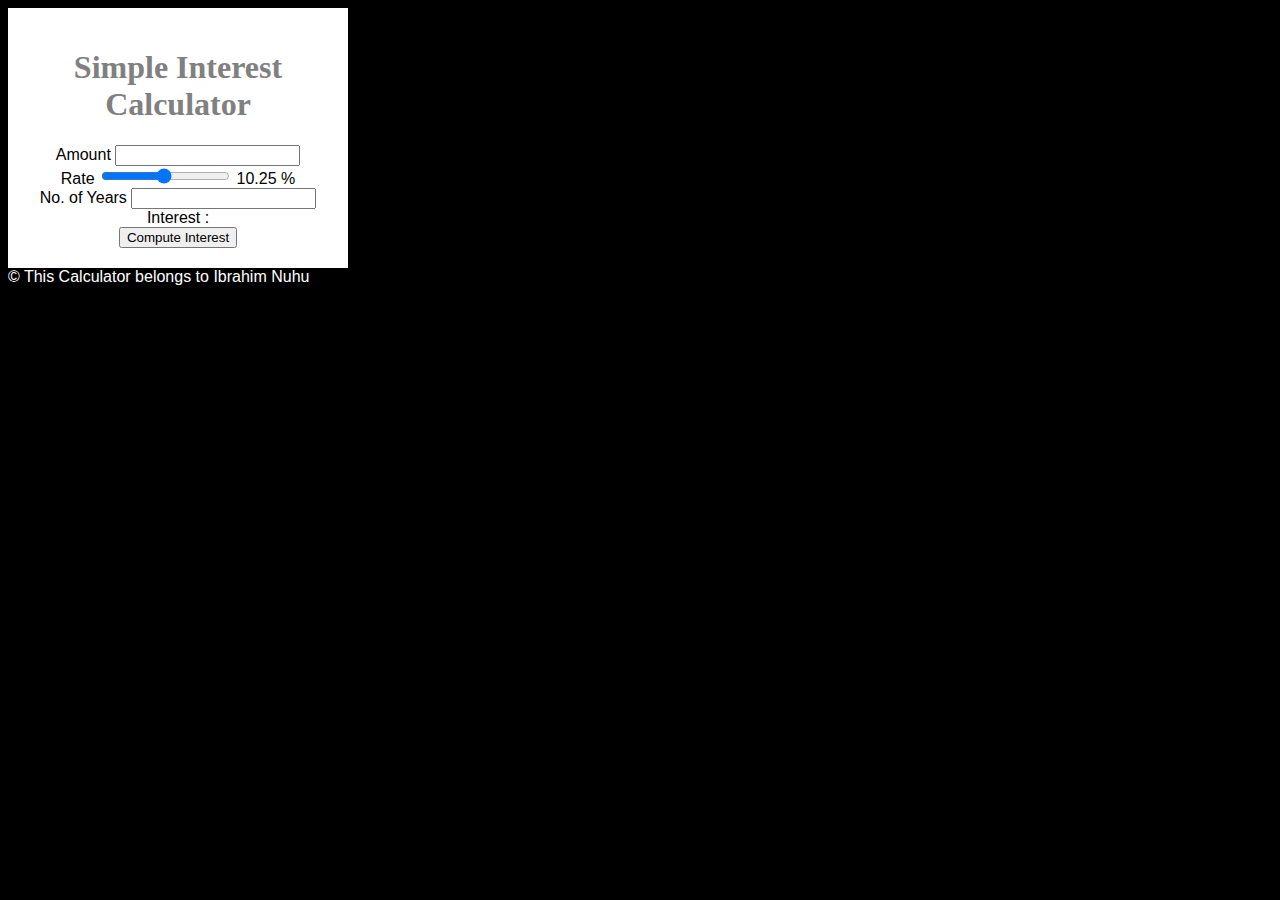
<file: index.html>
<!DOCTYPE html>
<html>
  <head>
    <link rel="stylesheet" href="styles.css" />
    <title>Simple Interest Calculator</title>
  </head>
  <body>
    <div class="maindiv">
      <h1>Simple Interest Calculator</h1>

      Amount <input type="number" id="principal" /> <br />

      Rate
      <input
        type="range"
        id="rate"
        min="1"
        max="20"
        value="10.25"
        step="0.25"
        onchange="updateRate()"
      />
      <span id="rate_val"> 10.25 </span>% <br />

      No. of Years
      <input type="number" id="years" list="all_years" />
      <datalist id="all_years">
        <option value="1">1</option>
        <option value="2">2</option>
        <option value="3">3</option>
        <option value="4">4</option>
        <option value="5">5</option>
        <option value="6">6</option>
        <option value="7">7</option>
        <option value="8">8</option>
        <option value="9">9</option>
        <option value="10">10</option>
      </datalist>
      <br />
      Interest : <span id="result"></span><br />

      <button onclick="compute()">Compute Interest</button>
    </div>

    <footer>&#169; This Calculator belongs to Ibrahim Nuhu</footer>
    <script src="script.js"></script>
  </body>
</html>
</file>
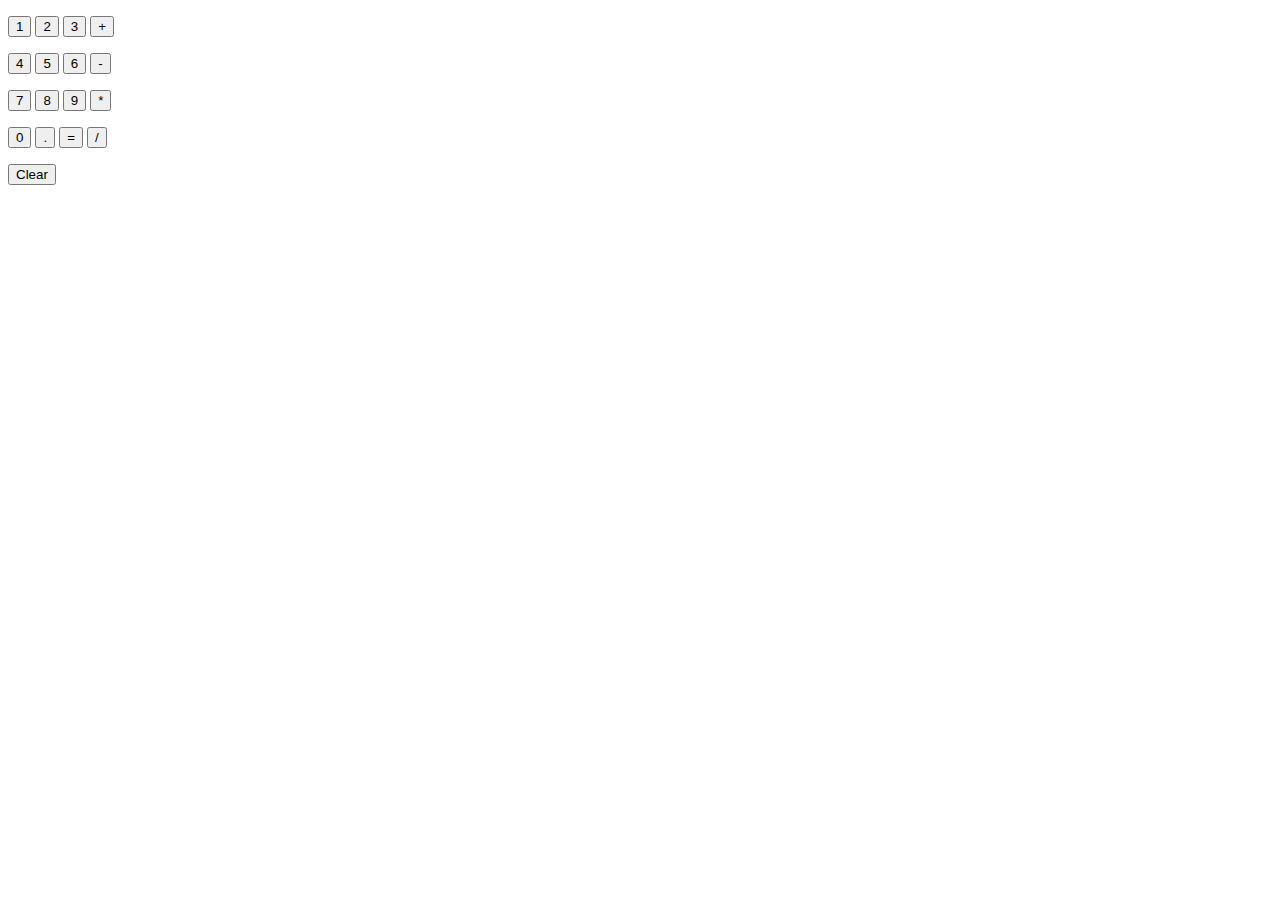
<file: calculator.html>
<!DOCTYPE html>
<html>
  <head>
    <title>SimpleCalculator</title>
  </head>
  <body>
    <p>
      <button
        onclick=" 
        calculation += '1';
        console.log(calculation);
        "
      >
        1
      </button>

      <button
        onclick="
      calculation += '2';
      console.log(calculation);
      "
      >
        2
      </button>

      <button
        onclick="
      calculation += '3';
      console.log(calculation);
      "
      >
        3
      </button>

      <button
        onclick="
      calculation += ' + ';
      console.log(calculation);
      "
      >
        +
      </button>
    </p>

    <p>
      <button
        onclick="
      calculation += '4';
      console.log(calculation);
      "
      >
        4
      </button>

      <button
        onclick="
    calculation += '5';
    console.log(calculation);
    "
      >
        5
      </button>

      <button
        onclick="
    calculation += '6';
    console.log(calculation);
    "
      >
        6
      </button>

      <button
        onclick="
    calculation += ' - ';
    console.log(calculation);
    "
      >
        -
      </button>
    </p>

    <p>
      <button
        onclick="
    calculation += '7';
    console.log(calculation);
    "
      >
        7
      </button>

      <button
        onclick="
  calculation += '8';
  console.log(calculation);
  "
      >
        8
      </button>

      <button
        onclick="
  calculation += '9';
  console.log(calculation);
  "
      >
        9
      </button>

      <button
        onclick="
  calculation += ' * ';
  console.log(calculation);
  "
      >
        *
      </button>
    </p>

    <p>
      <button
        onclick="
calculation += '0';
console.log(calculation);
"
      >
        0
      </button>

      <button
        onclick="
calculation += '.';
console.log(calculation);
"
      >
        .
      </button>

      <button
        onclick="
calculation = eval(calculation);
console.log(calculation);
"
      >
        =
      </button>

      <button
        onclick="
calculation += ' / ';
console.log(calculation);
"
      >
        /
      </button>

      <p>
        <button
        onclick="
        calculation = '';
        console.log(calculation);
        ">Clear</button>
      </p>

      <script>
        let calculation = '';
      </script>
    </p>
  </body>
</html>
</file>
<file: styles.css>
body {
  background-color: black;
  font-family: Arial;
  color: white;
}

h1 {
  color: gray;
  font-family: Verdana;
}

.maindiv {
  background-color: white;
  color: black;
  width: 300px;
  padding: 20px;
  border: 25px;
  text-align: center;
}
</file>
